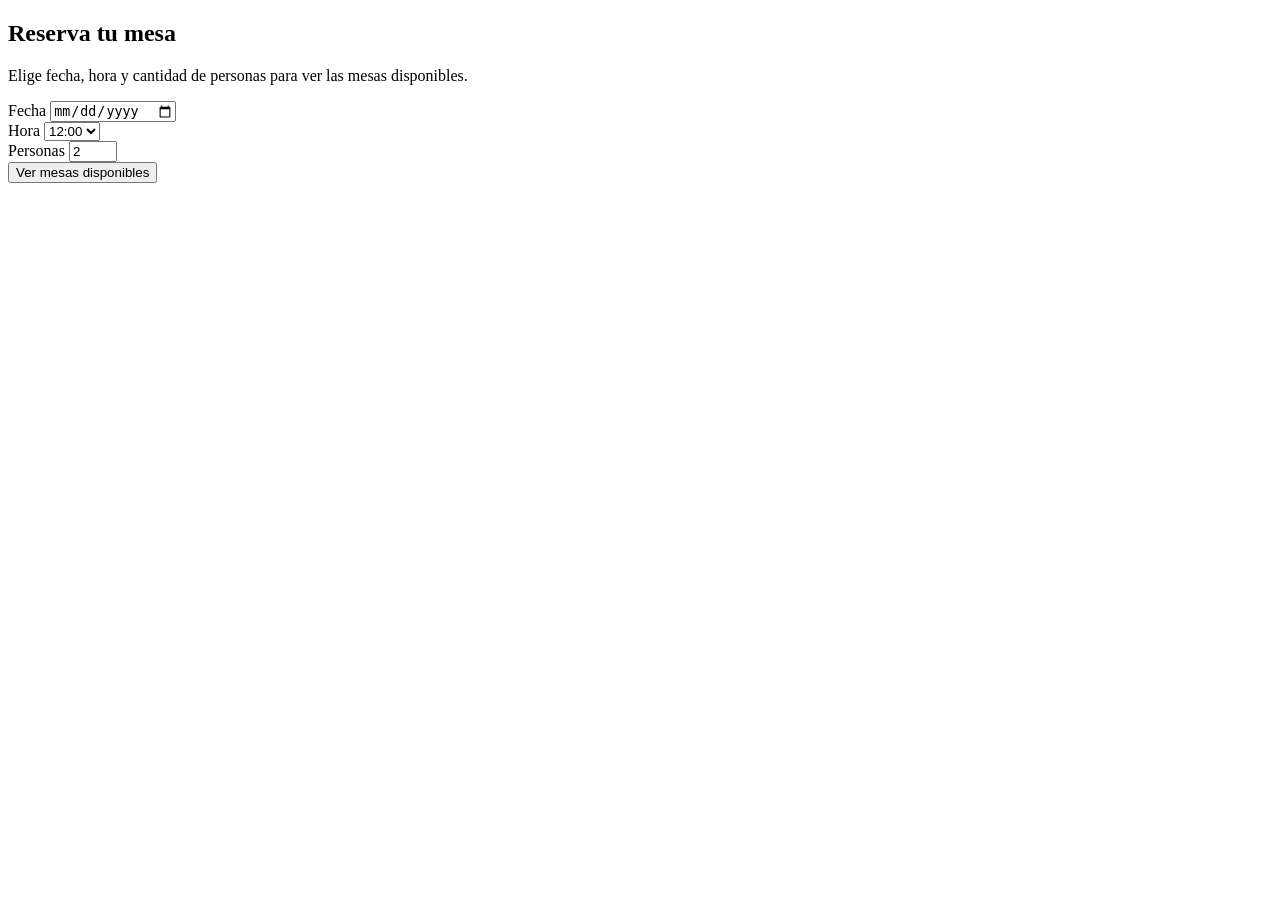
<file: target/classes/templates/index.html>
<!DOCTYPE html>
<html lang="es" xmlns:th="http://www.thymeleaf.org">
<head th:replace="~{fragments :: cabeza('Reservar')}"></head>
<body>
<nav th:replace="~{fragments :: menu}"></nav>

<main class="contenedor">
  <section class="hero">
    <h1>Reserva tu mesa</h1>
    <p>Elige fecha, hora y cantidad de personas para ver las mesas disponibles.</p>
  </section>

  <div th:replace="~{fragments :: mensajes}"></div>

  <!-- GET /disponibilidad?fecha=...&hora=...&personas=... (los name= de los inputs son los nombres de los parametros) -->
  <form class="tarjeta formulario" method="get" th:action="@{/disponibilidad}">
    <div class="campo">
      <label for="fecha">Fecha</label>
      <input type="date" id="fecha" name="fecha" th:value="${hoy}" th:min="${hoy}" required>
    </div>
    <div class="campo">
      <label for="hora">Hora</label>
      <select id="hora" name="hora" required>
        <option th:each="h : ${horas}" th:value="${h}" th:text="${h}">12:00</option>
      </select>
    </div>
    <div class="campo">
      <label for="personas">Personas</label>
      <input type="number" id="personas" name="personas" min="1" max="30" value="2" required>
    </div>
    <button class="boton" type="submit">Ver mesas disponibles</button>
  </form>
</main>

<footer th:replace="~{fragments :: pie}"></footer>
</body>
</html>
</file>
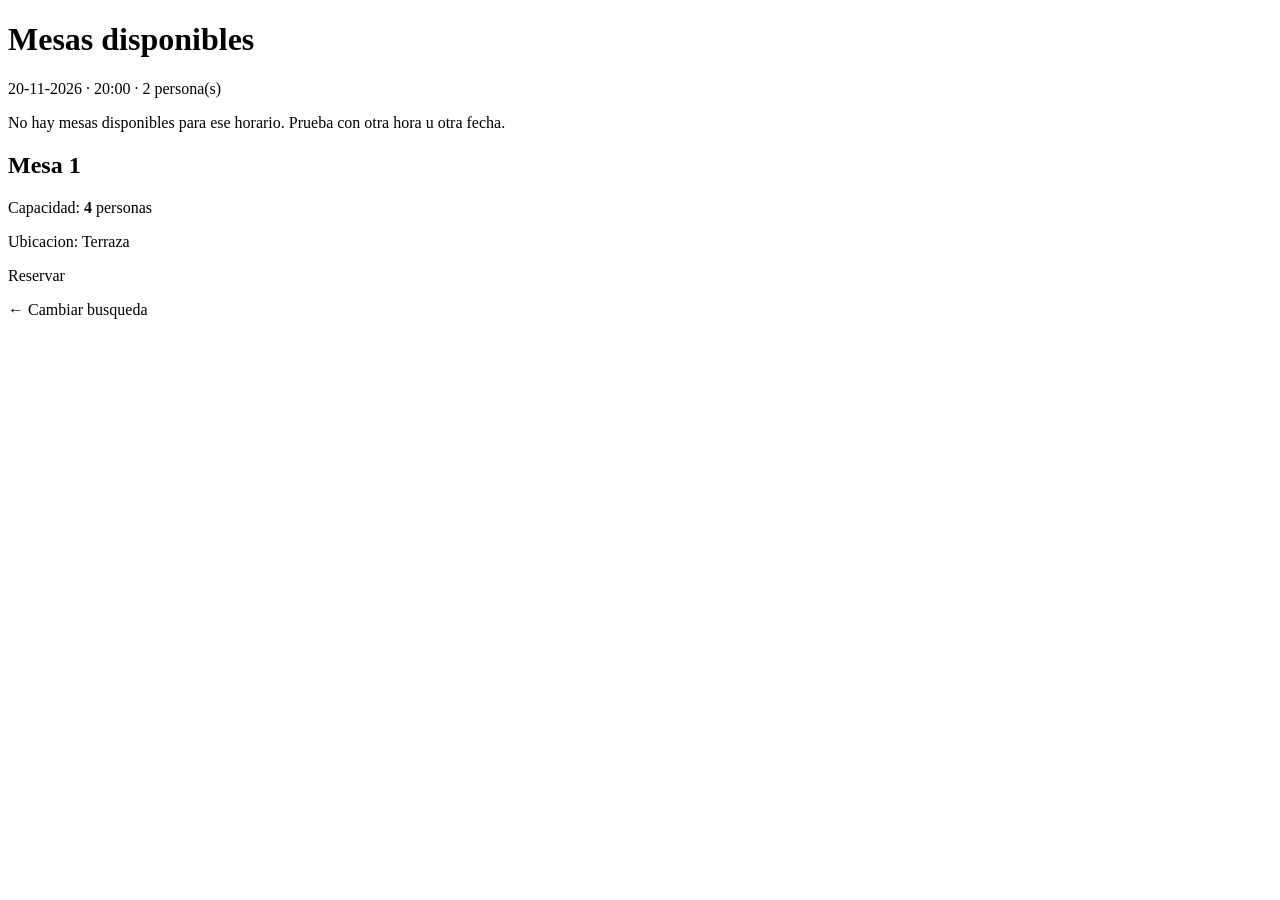
<file: target/classes/templates/disponibilidad.html>
<!DOCTYPE html>
<html lang="es" xmlns:th="http://www.thymeleaf.org">
<head th:replace="~{fragments :: cabeza('Disponibilidad')}"></head>
<body>
<nav th:replace="~{fragments :: menu}"></nav>

<main class="contenedor">
  <h1>Mesas disponibles</h1>
  <p class="resumen">
    <span th:text="${#temporals.format(fecha, 'dd-MM-yyyy')}">20-11-2026</span> ·
    <span th:text="${hora}">20:00</span> ·
    <span th:text="${personas}">2</span> persona(s)
  </p>

  <!-- th:if / th:unless: muestra un bloque u otro segun si la lista viene vacia -->
  <p class="alerta error" th:if="${#lists.isEmpty(mesas)}">
    No hay mesas disponibles para ese horario. Prueba con otra hora u otra fecha.
  </p>

  <section class="rejilla" th:unless="${#lists.isEmpty(mesas)}">
    <!-- th:each repite la tarjeta por cada mesa de la lista -->
    <article class="tarjeta mesa" th:each="m : ${mesas}">
      <h2>Mesa <span th:text="${m.numero}">1</span></h2>
      <p>Capacidad: <strong th:text="${m.capacidad}">4</strong> personas</p>
      <p th:if="${m.ubicacion}">Ubicacion: <span th:text="${m.ubicacion}">Terraza</span></p>
      <!-- URL con parametros: @{/ruta(param=valor, ...)} -->
      <a class="boton" th:href="@{/reservas/nueva(mesaId=${m.id}, fecha=${fecha}, hora=${hora}, personas=${personas})}">Reservar</a>
    </article>
  </section>

  <p><a class="enlace" th:href="@{/}">&larr; Cambiar busqueda</a></p>
</main>

<footer th:replace="~{fragments :: pie}"></footer>
</body>
</html>
</file>
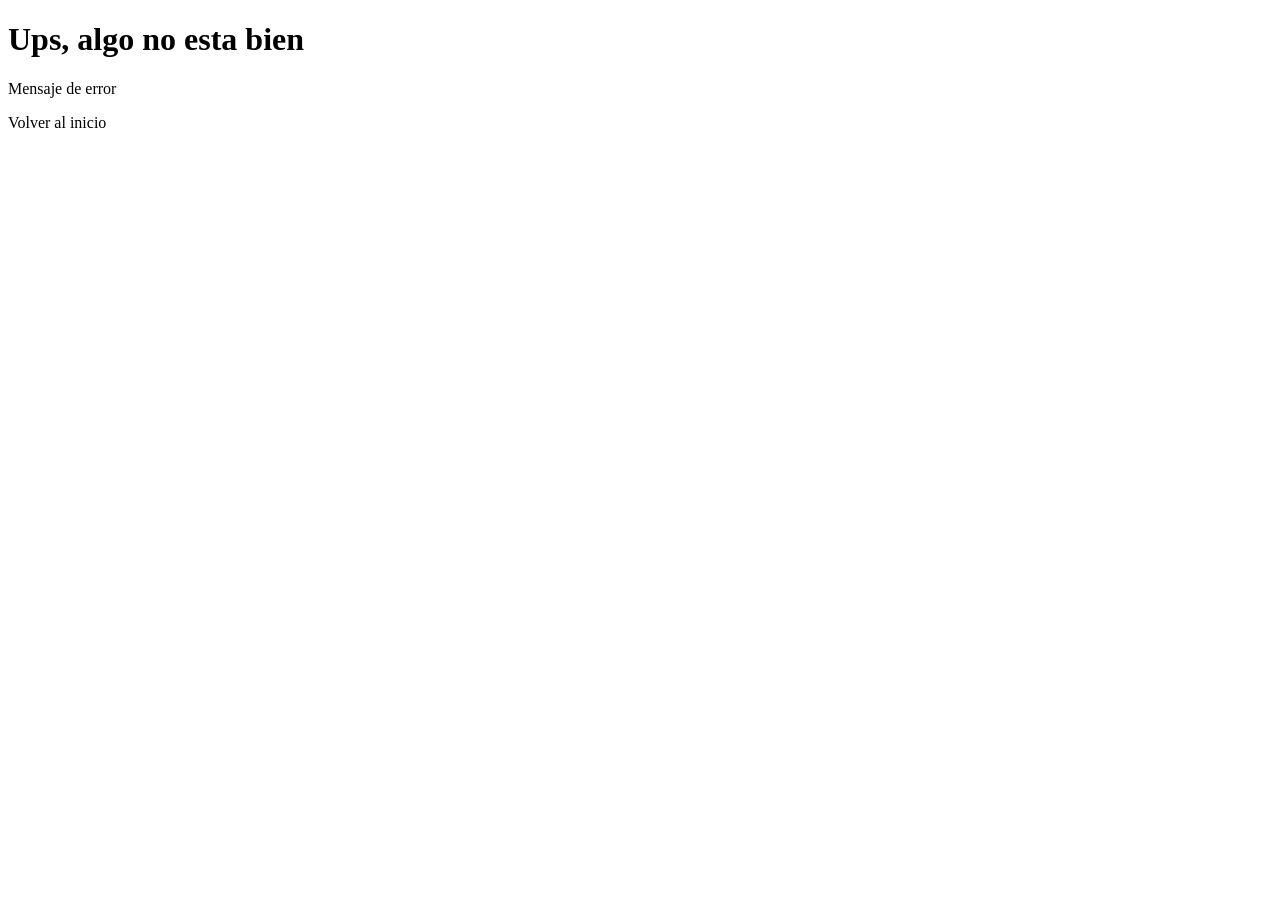
<file: target/classes/templates/error-negocio.html>
<!DOCTYPE html>
<html lang="es" xmlns:th="http://www.thymeleaf.org">
<head th:replace="~{fragments :: cabeza('No encontrado')}"></head>
<body>
<nav th:replace="~{fragments :: menu}"></nav>

<main class="contenedor angosto">
  <h1>Ups, algo no esta bien</h1>
  <p class="alerta error" th:text="${mensaje}">Mensaje de error</p>
  <p><a class="boton" th:href="@{/}">Volver al inicio</a></p>
</main>

<footer th:replace="~{fragments :: pie}"></footer>
</body>
</html>
</file>
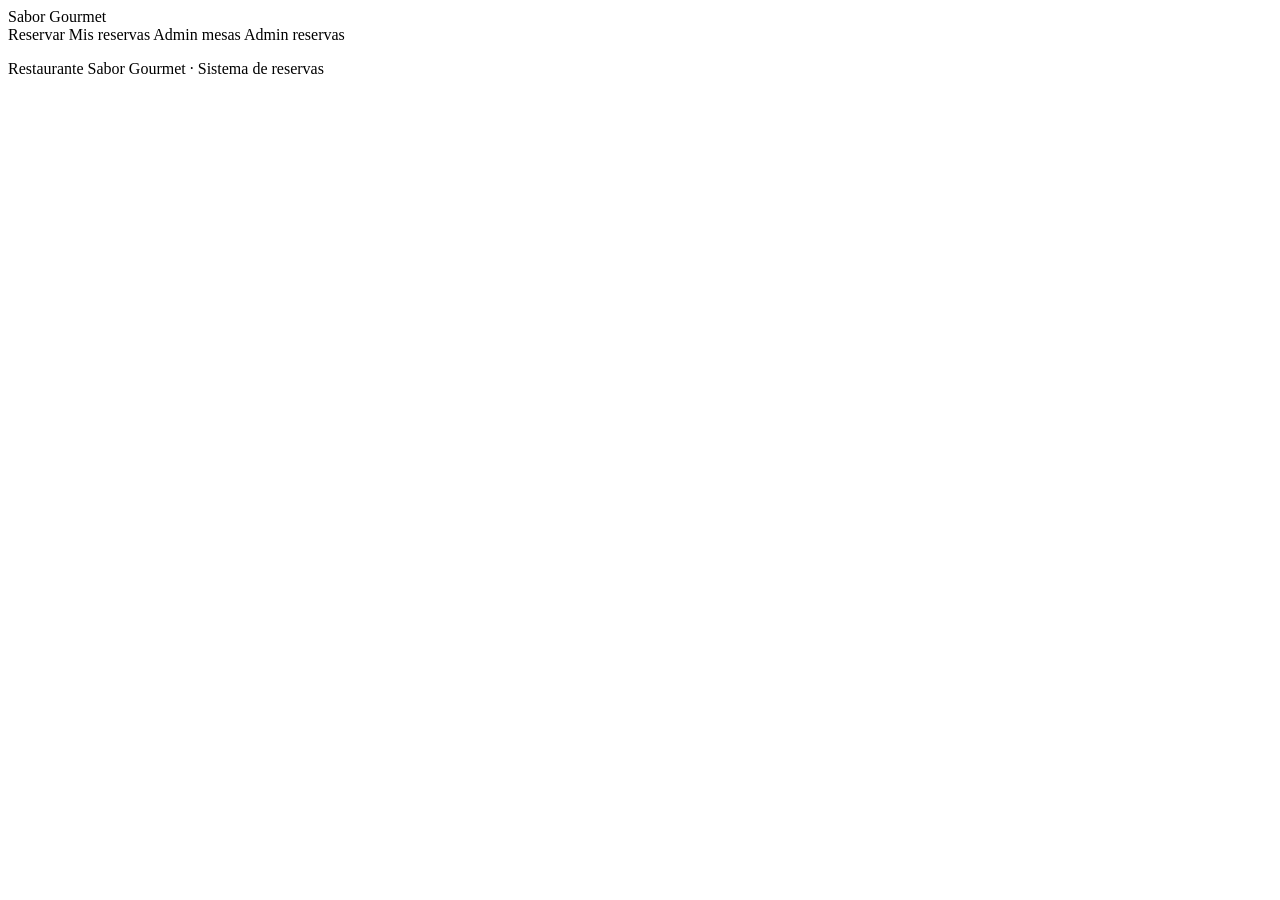
<file: target/classes/templates/fragments.html>
<!DOCTYPE html>
<html lang="es" xmlns:th="http://www.thymeleaf.org">
<!--
  Fragmentos reutilizables. Cada pagina los inserta con th:replace, por ejemplo:
    <head th:replace="~{fragments :: cabeza('Inicio')}"></head>
    <nav  th:replace="~{fragments :: menu}"></nav>
-->
<head th:fragment="cabeza(titulo)">
  <meta charset="UTF-8">
  <!-- Base del diseno responsivo: sin esta etiqueta el celular mostraria la pagina "en grande" -->
  <meta name="viewport" content="width=device-width, initial-scale=1">
  <title th:text="${titulo} + ' · Sabor Gourmet'">Sabor Gourmet</title>
  <link rel="stylesheet" th:href="@{/style.css}">
</head>
<body>

<!-- Menu de navegacion (se adapta a pantallas pequenas con flex-wrap en style.css) -->
<nav th:fragment="menu" class="menu">
  <a class="marca" th:href="@{/}">Sabor Gourmet</a>
  <div class="enlaces">
    <a th:href="@{/}">Reservar</a>
    <a th:href="@{/reservas}">Mis reservas</a>
    <a th:href="@{/admin/mesas}">Admin mesas</a>
    <a th:href="@{/admin/reservas}">Admin reservas</a>
  </div>
</nav>

<!-- Mensajes de exito / error. "exito" y "error" los agrega el controller al Model (o como flash attribute) -->
<div th:fragment="mensajes">
  <p class="alerta exito" th:if="${exito}" th:text="${exito}"></p>
  <p class="alerta error" th:if="${error}" th:text="${error}"></p>
</div>

<footer th:fragment="pie" class="pie">
  <p>Restaurante Sabor Gourmet · Sistema de reservas</p>
</footer>

</body>
</html>
</file>
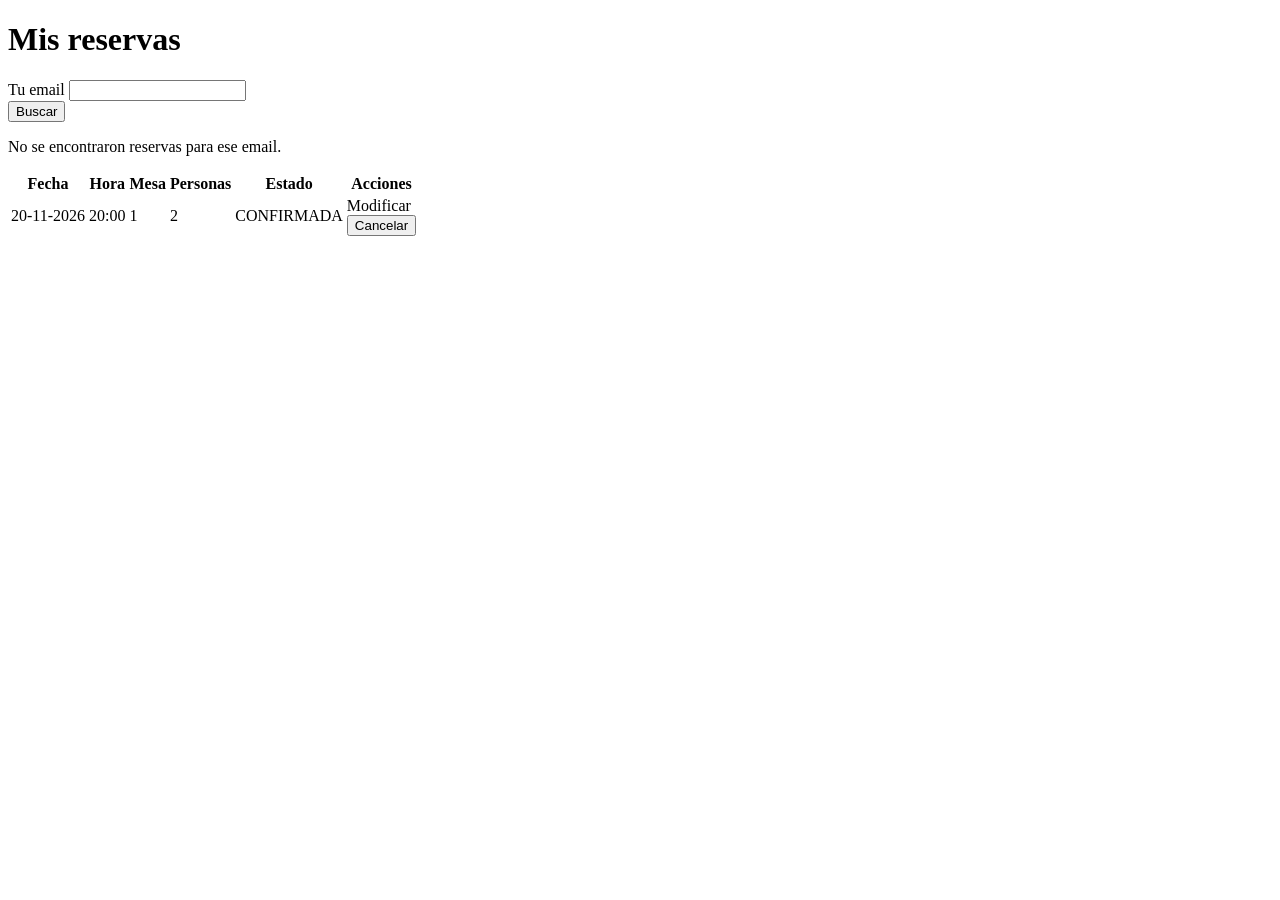
<file: target/classes/templates/mis-reservas.html>
<!DOCTYPE html>
<html lang="es" xmlns:th="http://www.thymeleaf.org">
<head th:replace="~{fragments :: cabeza('Mis reservas')}"></head>
<body>
<nav th:replace="~{fragments :: menu}"></nav>

<main class="contenedor">
  <h1>Mis reservas</h1>

  <div th:replace="~{fragments :: mensajes}"></div>

  <!-- Busqueda por email: GET /reservas?email=... -->
  <form class="tarjeta formulario" method="get" th:action="@{/reservas}">
    <div class="campo">
      <label for="email">Tu email</label>
      <input type="email" id="email" name="email" th:value="${email}" required>
    </div>
    <button class="boton" type="submit">Buscar</button>
  </form>

  <!-- "reservas" solo existe en el Model cuando se envio un email -->
  <th:block th:if="${reservas != null}">
    <p class="alerta error" th:if="${#lists.isEmpty(reservas)}">No se encontraron reservas para ese email.</p>

    <div class="tabla-contenedor" th:unless="${#lists.isEmpty(reservas)}">
      <table class="tabla">
        <thead>
          <tr><th>Fecha</th><th>Hora</th><th>Mesa</th><th>Personas</th><th>Estado</th><th>Acciones</th></tr>
        </thead>
        <tbody>
          <tr th:each="r : ${reservas}">
            <!-- data-label se usa en el CSS para mostrar la tabla como tarjetas en el celular -->
            <td data-label="Fecha" th:text="${#temporals.format(r.fecha, 'dd-MM-yyyy')}">20-11-2026</td>
            <td data-label="Hora" th:text="${r.hora}">20:00</td>
            <td data-label="Mesa" th:text="${r.mesa.numero}">1</td>
            <td data-label="Personas" th:text="${r.cantidadPersonas}">2</td>
            <td data-label="Estado">
              <span class="etiqueta" th:classappend="${r.confirmada} ? 'ok' : 'cancelada'" th:text="${r.estado}">CONFIRMADA</span>
            </td>
            <td data-label="Acciones" class="acciones">
              <th:block th:if="${r.confirmada}">
                <a class="boton chico" th:href="@{/reservas/{id}/editar(id=${r.id})}">Modificar</a>
                <form method="post" th:action="@{/reservas/{id}/cancelar(id=${r.id})}"
                      onsubmit="return confirm('¿Cancelar esta reserva?');">
                  <button class="boton chico peligro" type="submit">Cancelar</button>
                </form>
              </th:block>
            </td>
          </tr>
        </tbody>
      </table>
    </div>
  </th:block>
</main>

<footer th:replace="~{fragments :: pie}"></footer>
</body>
</html>
</file>
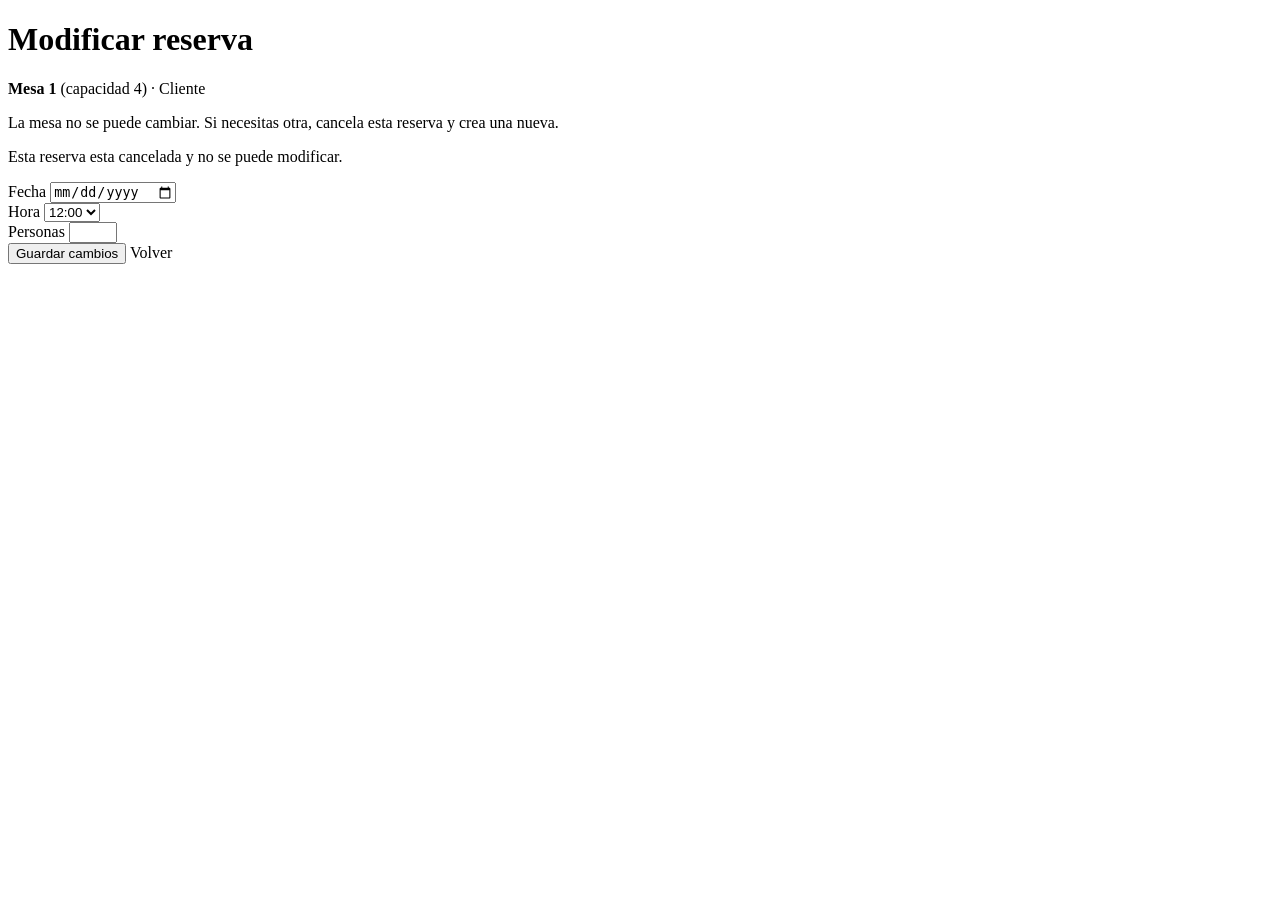
<file: target/classes/templates/reserva-editar.html>
<!DOCTYPE html>
<html lang="es" xmlns:th="http://www.thymeleaf.org">
<head th:replace="~{fragments :: cabeza('Modificar reserva')}"></head>
<body>
<nav th:replace="~{fragments :: menu}"></nav>

<main class="contenedor angosto">
  <h1>Modificar reserva</h1>

  <div th:replace="~{fragments :: mensajes}"></div>

  <section class="tarjeta resumen-reserva">
    <p><strong>Mesa <span th:text="${reserva.mesa.numero}">1</span></strong>
       (capacidad <span th:text="${reserva.mesa.capacidad}">4</span>) ·
       <span th:text="${reserva.cliente.nombreCompleto}">Cliente</span></p>
    <p class="nota">La mesa no se puede cambiar. Si necesitas otra, cancela esta reserva y crea una nueva.</p>
  </section>

  <p class="alerta error" th:unless="${reserva.confirmada}">Esta reserva esta cancelada y no se puede modificar.</p>

  <form class="tarjeta formulario vertical" method="post"
        th:if="${reserva.confirmada}"
        th:action="@{/reservas/{id}/editar(id=${reserva.id})}" th:object="${form}">
    <div class="campo">
      <label for="fecha">Fecha</label>
      <input type="date" id="fecha" th:field="*{fecha}" th:min="${hoy}">
      <span class="error-campo" th:if="${#fields.hasErrors('fecha')}" th:errors="*{fecha}"></span>
    </div>
    <div class="campo">
      <label for="hora">Hora</label>
      <!-- Se marca la opcion actual con th:selected comparando objetos LocalTime -->
      <select id="hora" name="hora">
        <option th:each="h : ${horas}" th:value="${h}" th:text="${h}" th:selected="${h == form.hora}">12:00</option>
      </select>
      <span class="error-campo" th:if="${#fields.hasErrors('hora')}" th:errors="*{hora}"></span>
    </div>
    <div class="campo">
      <label for="cantidadPersonas">Personas</label>
      <input type="number" id="cantidadPersonas" th:field="*{cantidadPersonas}" min="1" max="30">
      <span class="error-campo" th:if="${#fields.hasErrors('cantidadPersonas')}" th:errors="*{cantidadPersonas}"></span>
    </div>

    <button class="boton" type="submit">Guardar cambios</button>
    <a class="enlace" th:href="@{/reservas(email=${reserva.cliente.email})}">Volver</a>
  </form>
</main>

<footer th:replace="~{fragments :: pie}"></footer>
</body>
</html>
</file>
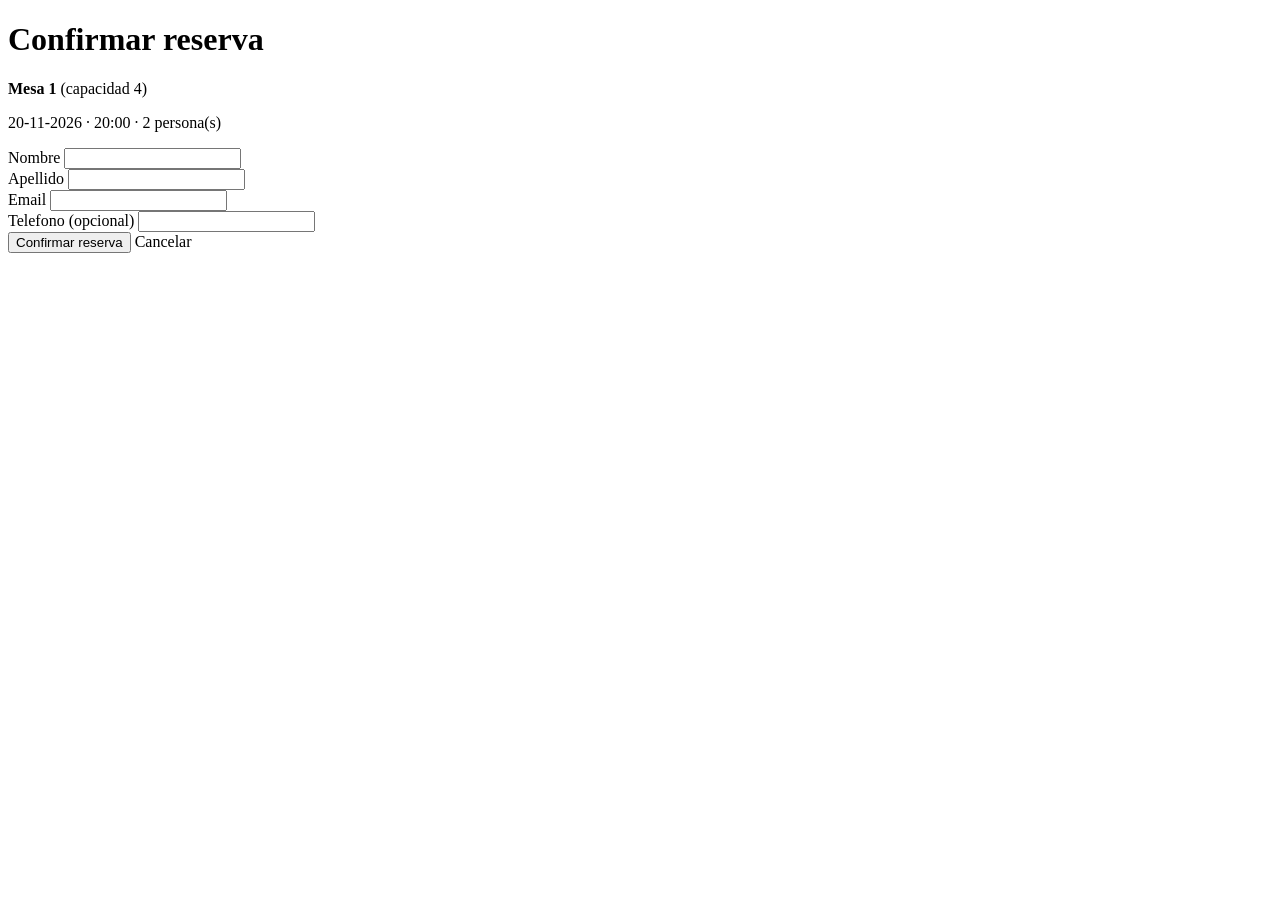
<file: target/classes/templates/reserva-form.html>
<!DOCTYPE html>
<html lang="es" xmlns:th="http://www.thymeleaf.org">
<head th:replace="~{fragments :: cabeza('Confirmar reserva')}"></head>
<body>
<nav th:replace="~{fragments :: menu}"></nav>

<main class="contenedor angosto">
  <h1>Confirmar reserva</h1>

  <div th:replace="~{fragments :: mensajes}"></div>

  <section class="tarjeta resumen-reserva" th:if="${mesa}">
    <p><strong>Mesa <span th:text="${mesa.numero}">1</span></strong>
       (capacidad <span th:text="${mesa.capacidad}">4</span>)</p>
    <p>
      <span th:text="${#temporals.format(reservaForm.fecha, 'dd-MM-yyyy')}">20-11-2026</span> ·
      <span th:text="${#temporals.format(reservaForm.hora, 'HH:mm')}">20:00</span> ·
      <span th:text="${reservaForm.cantidadPersonas}">2</span> persona(s)
    </p>
  </section>

  <!-- th:object enlaza el formulario con el DTO; *{campo} se refiere a una propiedad de ese objeto -->
  <form class="tarjeta formulario vertical" method="post" th:action="@{/reservas}" th:object="${reservaForm}">
    <!-- Datos de la reserva que viajan ocultos -->
    <input type="hidden" th:field="*{mesaId}">
    <input type="hidden" th:field="*{fecha}">
    <input type="hidden" th:field="*{hora}">
    <input type="hidden" th:field="*{cantidadPersonas}">
    <p class="error-campo" th:if="${#fields.hasErrors('mesaId')}" th:errors="*{mesaId}"></p>
    <p class="error-campo" th:if="${#fields.hasErrors('fecha')}" th:errors="*{fecha}"></p>
    <p class="error-campo" th:if="${#fields.hasErrors('hora')}" th:errors="*{hora}"></p>
    <p class="error-campo" th:if="${#fields.hasErrors('cantidadPersonas')}" th:errors="*{cantidadPersonas}"></p>

    <div class="campo">
      <label for="nombre">Nombre</label>
      <input type="text" id="nombre" th:field="*{nombre}" maxlength="80">
      <span class="error-campo" th:if="${#fields.hasErrors('nombre')}" th:errors="*{nombre}"></span>
    </div>
    <div class="campo">
      <label for="apellido">Apellido</label>
      <input type="text" id="apellido" th:field="*{apellido}" maxlength="80">
      <span class="error-campo" th:if="${#fields.hasErrors('apellido')}" th:errors="*{apellido}"></span>
    </div>
    <div class="campo">
      <label for="email">Email</label>
      <input type="email" id="email" th:field="*{email}" maxlength="120">
      <span class="error-campo" th:if="${#fields.hasErrors('email')}" th:errors="*{email}"></span>
    </div>
    <div class="campo">
      <label for="telefono">Telefono (opcional)</label>
      <input type="tel" id="telefono" th:field="*{telefono}" maxlength="20">
      <span class="error-campo" th:if="${#fields.hasErrors('telefono')}" th:errors="*{telefono}"></span>
    </div>

    <button class="boton" type="submit">Confirmar reserva</button>
    <a class="enlace" th:href="@{/}">Cancelar</a>
  </form>
</main>

<footer th:replace="~{fragments :: pie}"></footer>
</body>
</html>
</file>
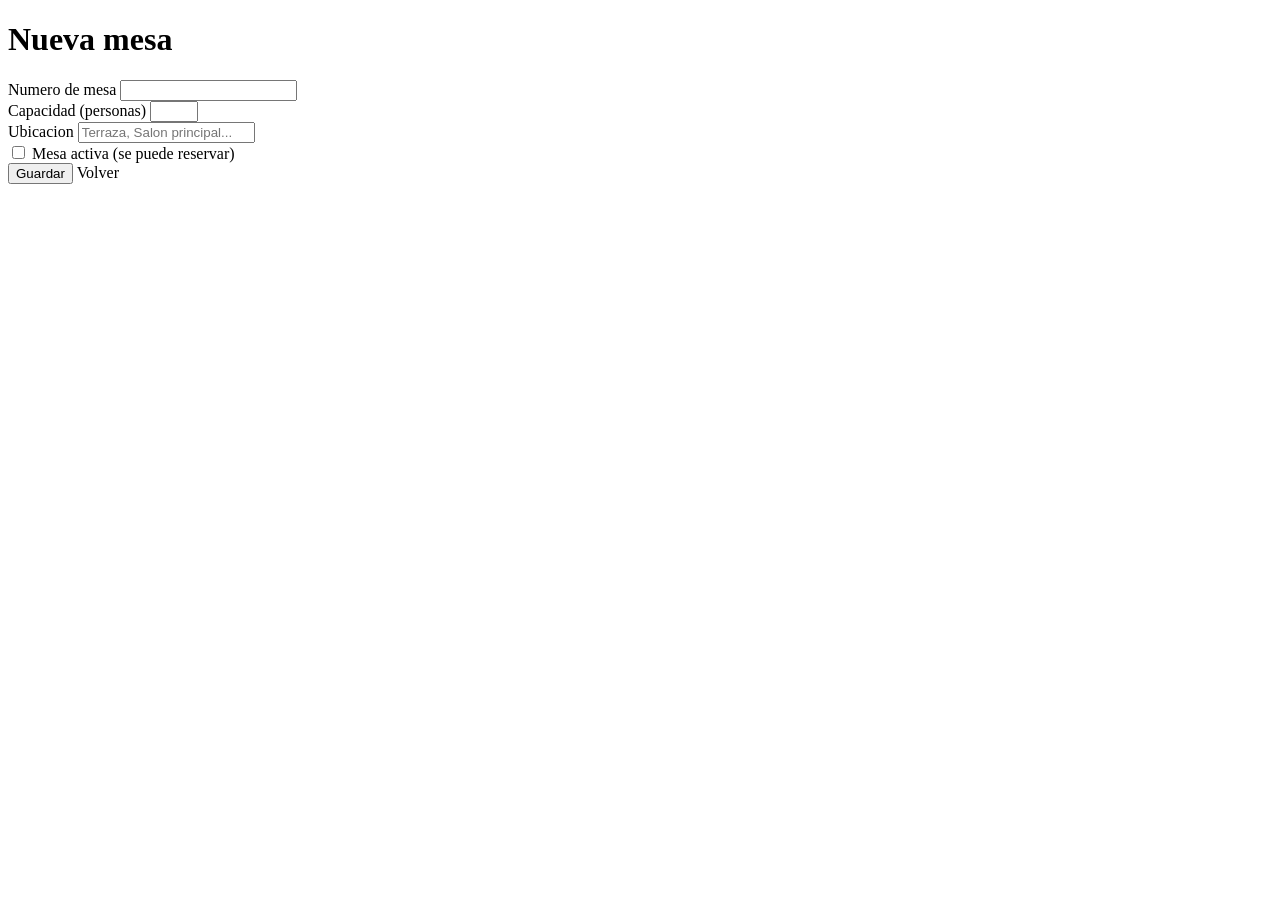
<file: target/classes/templates/admin/mesa-form.html>
<!DOCTYPE html>
<html lang="es" xmlns:th="http://www.thymeleaf.org">
<head th:replace="~{fragments :: cabeza('Admin - Mesa')}"></head>
<body>
<nav th:replace="~{fragments :: menu}"></nav>

<main class="contenedor angosto">
  <h1 th:text="${titulo}">Nueva mesa</h1>

  <div th:replace="~{fragments :: mensajes}"></div>

  <!-- El mismo formulario sirve para crear y editar: el controller entrega "accion" (a donde se envia) -->
  <form class="tarjeta formulario vertical" method="post" th:action="@{${accion}}" th:object="${form}">
    <div class="campo">
      <label for="numero">Numero de mesa</label>
      <input type="number" id="numero" th:field="*{numero}" min="1">
      <span class="error-campo" th:if="${#fields.hasErrors('numero')}" th:errors="*{numero}"></span>
    </div>
    <div class="campo">
      <label for="capacidad">Capacidad (personas)</label>
      <input type="number" id="capacidad" th:field="*{capacidad}" min="1" max="30">
      <span class="error-campo" th:if="${#fields.hasErrors('capacidad')}" th:errors="*{capacidad}"></span>
    </div>
    <div class="campo">
      <label for="ubicacion">Ubicacion</label>
      <input type="text" id="ubicacion" th:field="*{ubicacion}" maxlength="50" placeholder="Terraza, Salon principal...">
      <span class="error-campo" th:if="${#fields.hasErrors('ubicacion')}" th:errors="*{ubicacion}"></span>
    </div>
    <div class="campo check">
      <input type="checkbox" id="activa" th:field="*{activa}">
      <label for="activa">Mesa activa (se puede reservar)</label>
    </div>

    <button class="boton" type="submit">Guardar</button>
    <a class="enlace" th:href="@{/admin/mesas}">Volver</a>
  </form>
</main>

<footer th:replace="~{fragments :: pie}"></footer>
</body>
</html>
</file>
